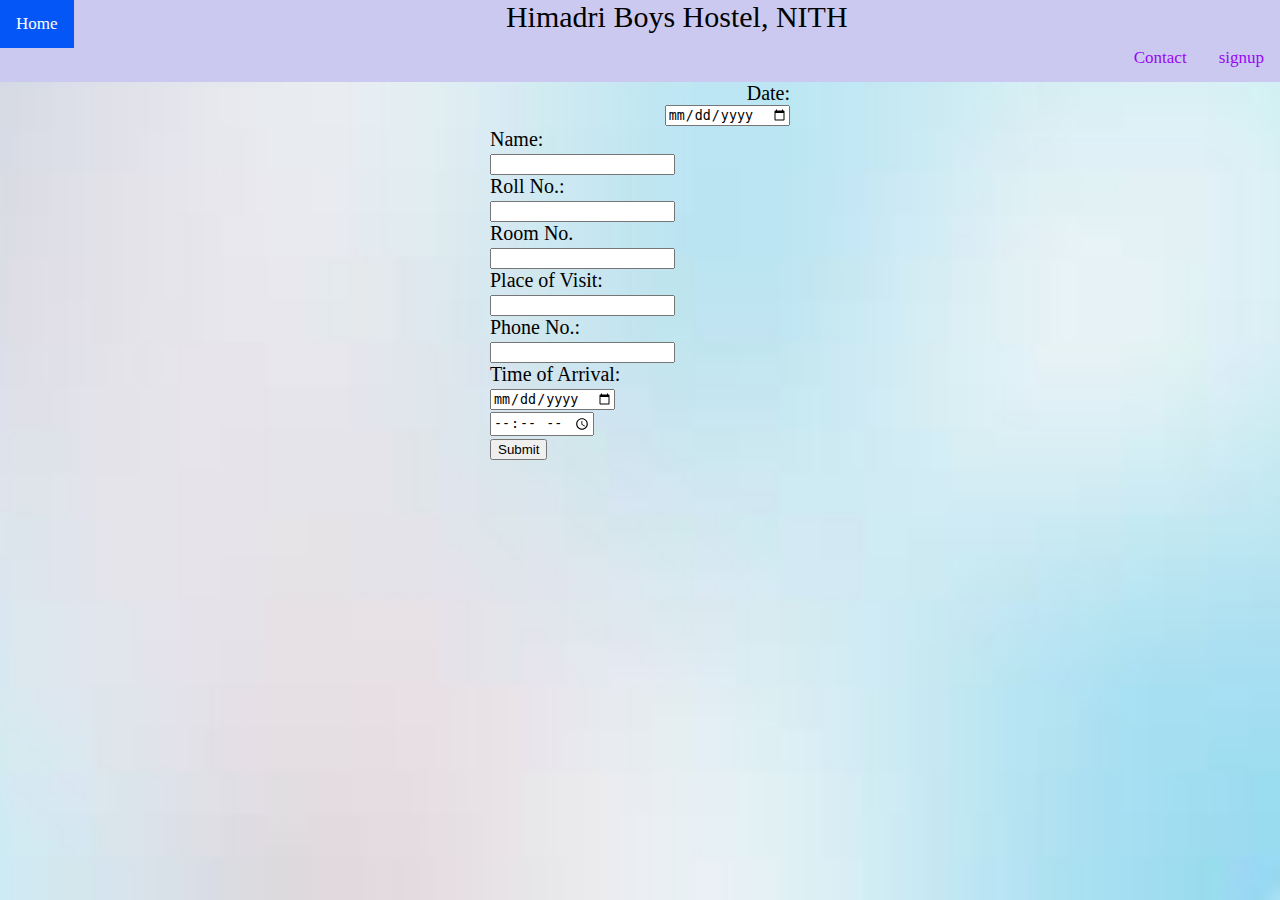
<file: index.html>
<!doctype html>
<html lang="en">
  <head>
    <meta charset="utf-8">
    <meta name="viewport" content="width=device-width, initial-scale=1">
    <link rel="stylesheet" href="index.css" />
    <title>Himadri Outpass Management</title>
  </head>
  <body>
      
      <div class="topnav">
        <a href="#home">Home</a>
        <div class="title_name">
            Himadri Boys Hostel, NITH
        </div>
        <div class="right-elem">
            <a href="#contact">Contact</a>
            <a><span class="glyphicon glyphicon-user"></span>signup</a>
        </div>
        <!-- <a href="#about">About</a> -->
      </div>
     
        <div class="outpass-form">
            <form>
                <label for="date" style="float:right;">Date:</label><br>
                <input type="date" id="date" name="date" style="float:right;"><br>
                <label for="name">Name:</label><br>
                <input type="text" id="name" name="name"><br>
                <label for="roll">Roll No.:</label><br>
                <input type="text" id="roll" name="roll"><br>
                <label for="room">Room No.</label><br>
                <input type="text" id="room" name="room"><br>
                <label for="place">Place of Visit:</label><br>
                <input type="text" id="place" name="place"><br>
                <label for="phone">Phone No.:</label><br>
                <input type="text" id="phone" name="phone"><br>
                <label for="arrival-time">Time of Arrival:</label><br>
                <input type="date" id="arrival-time" name="arrival-time"><br>
                <input type="time" id="arrival-time" name="arrival-time"><br>
        
                <input type="submit" value="Submit">
              </form>
        </div>
  </body>
</html>
</file>
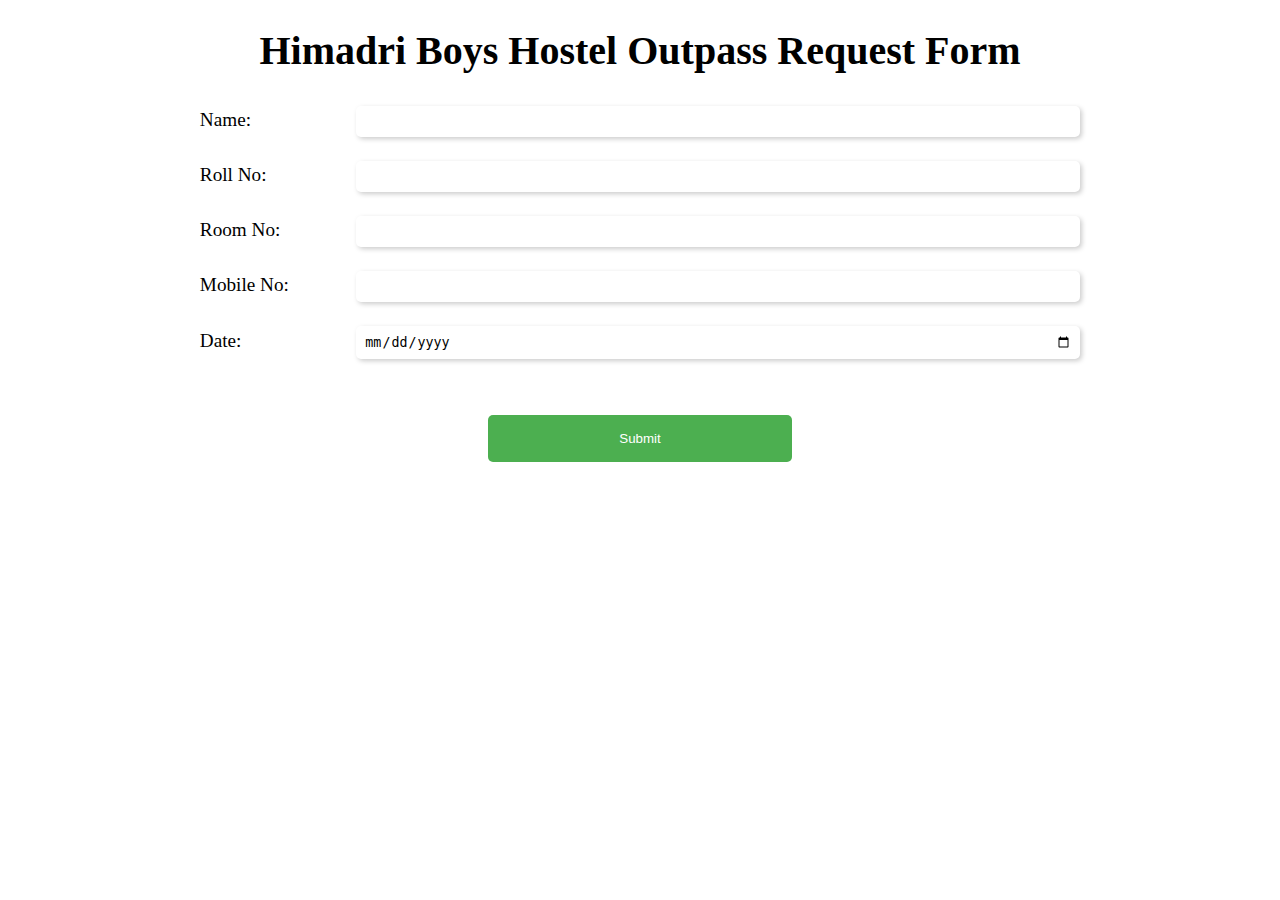
<file: chat.html>
<!DOCTYPE html>
<html>
  <head>
    <meta charset="UTF-8">
    <title>Himadri Boys Hostel Outpass Request Form</title>
    <link rel="stylesheet" href="style.css">
  </head>
  <body>
    <form>
      <h1>Himadri Boys Hostel Outpass Request Form</h1>
      <label for="name">Name:</label>
      <input type="text" id="name" name="name" required>
      <label for="rollno">Roll No:</label>
      <input type="text" id="rollno" name="rollno" required>
      <label for="roomno">Room No:</label>
      <input type="text" id="roomno" name="roomno" required>
      <label for="mobile">Mobile No:</label>
      <input type="tel" id="mobile" name="mobile" pattern="[0-9]{10}" required>
      <label for="date">Date:</label>
      <input type="date" id="date" name="date" required>
      <input type="submit" value="Submit">
    </form>
  </body>
</html>
</file>
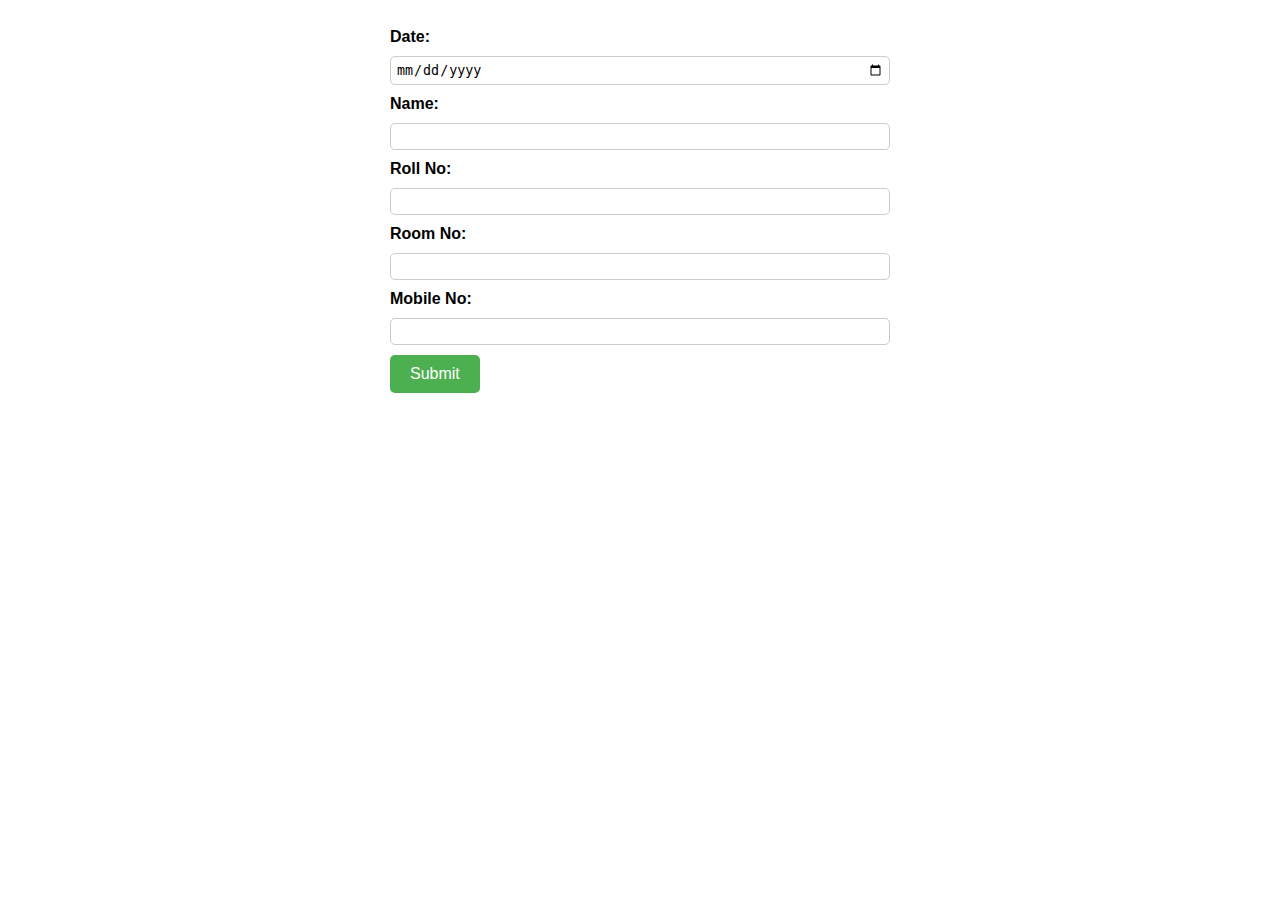
<file: chat1.html>
<!DOCTYPE html>
<html>
<head>
    <title>Himadri Boys Hostel Outpass Form</title>
    <style>
        body {
            background-image: url('https://example.com/background.jpg');
            background-size: cover;
            font-family: Arial, sans-serif;
        }
        form {
            background-color: white;
            padding: 20px;
            width: 500px;
            margin: 0 auto;
            border-radius: 5px;
        }
        label {
            display: block;
            margin-bottom: 10px;
            font-weight: bold;
        }
        input[type="text"], input[type="date"], input[type="tel"] {
            padding: 5px;
            border-radius: 5px;
            border: 1px solid #ccc;
            width: 100%;
            margin-bottom: 10px;
            box-sizing: border-box;
        }
        input[type="submit"] {
            background-color: #4CAF50;
            color: white;
            padding: 10px 20px;
            border: none;
            border-radius: 5px;
            cursor: pointer;
            font-size: 16px;
        }
        input[type="submit"]:hover {
            background-color: #3e8e41;
        }
    </style>
</head>
<body>
    <form method="post" action="submit.php">
        <label for="date">Date:</label>
        <input type="date" name="date" required>
        <label for="name">Name:</label>
        <input type="text" name="name" required>
        <label for="rollno">Roll No:</label>
        <input type="text" name="rollno" required>
        <label for="roomno">Room No:</label>
        <input type="text" name="roomno" required>
        <label for="mobile">Mobile No:</label>
        <input type="tel" name="mobile" required>
        <input type="submit" value="Submit">
    </form>
</body>
</html>
</file>
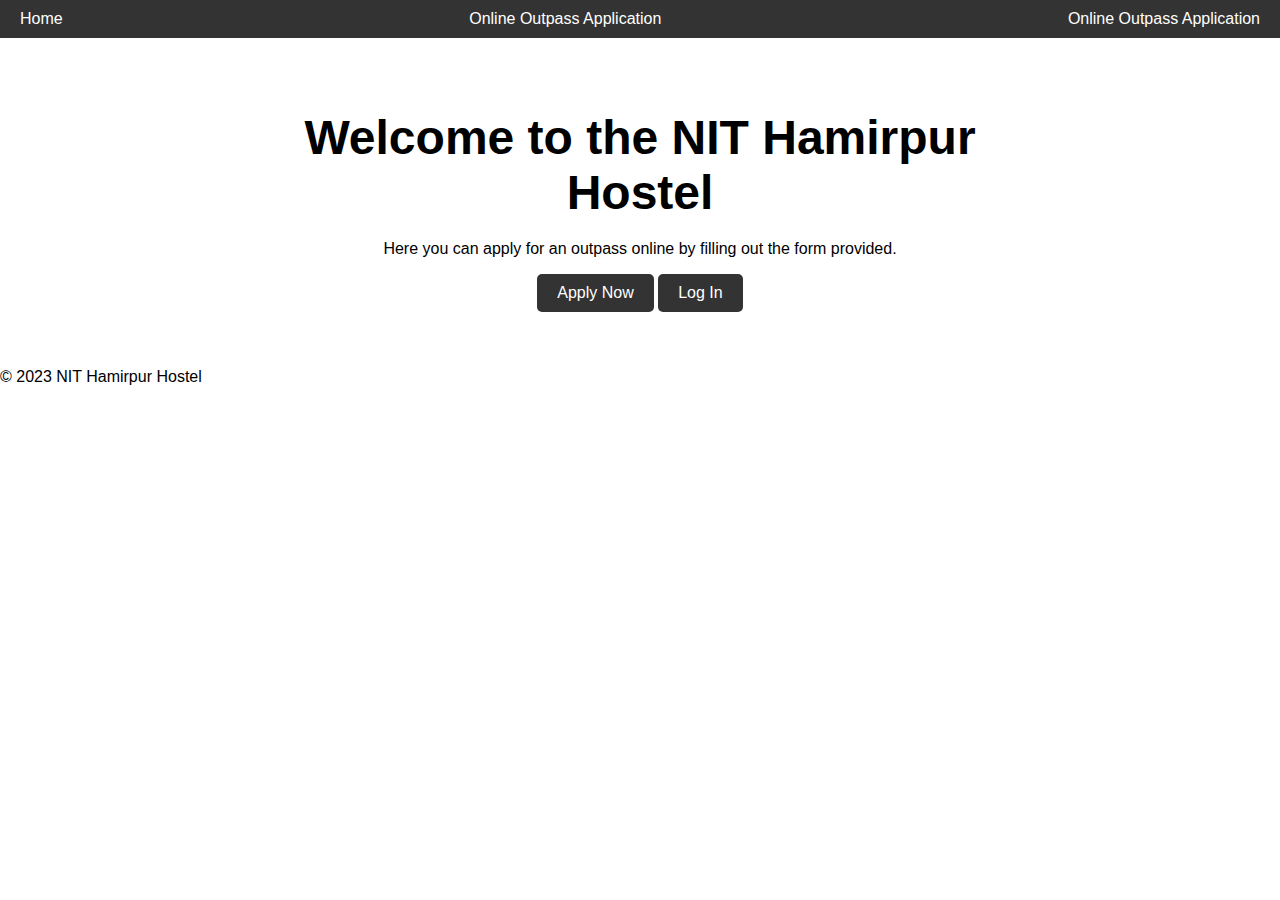
<file: header.html>
<!DOCTYPE html>
<html>
  <head>
    <title>Homepage</title>
    <meta charset="UTF-8">
    <meta name="viewport" content="width=device-width, initial-scale=1.0">
    <link rel="stylesheet" type="text/css" href="header.css">
  </head>
  <body>
    <header>
      <nav>
        <ul>
          <li><a href="#">Home</a></li>
          <li><a href="outpass.html">Online Outpass Application</a></li>
          <li><a href="login.html">Online Outpass Application</a></li>
        </ul>
      </nav>
    </header>
    <main>
      <h1>Welcome to the NIT Hamirpur Hostel</h1>
      <p>Here you can apply for an outpass online by filling out the form provided.</p>
      <a href="outpass.html" class="btn">Apply Now</a>
      <a href="login.html" class="btn">Log In</a>
    </main>
    <footer>
      <p>&copy; 2023 NIT Hamirpur Hostel</p>
    </footer>
  </body>
</html>
</file>
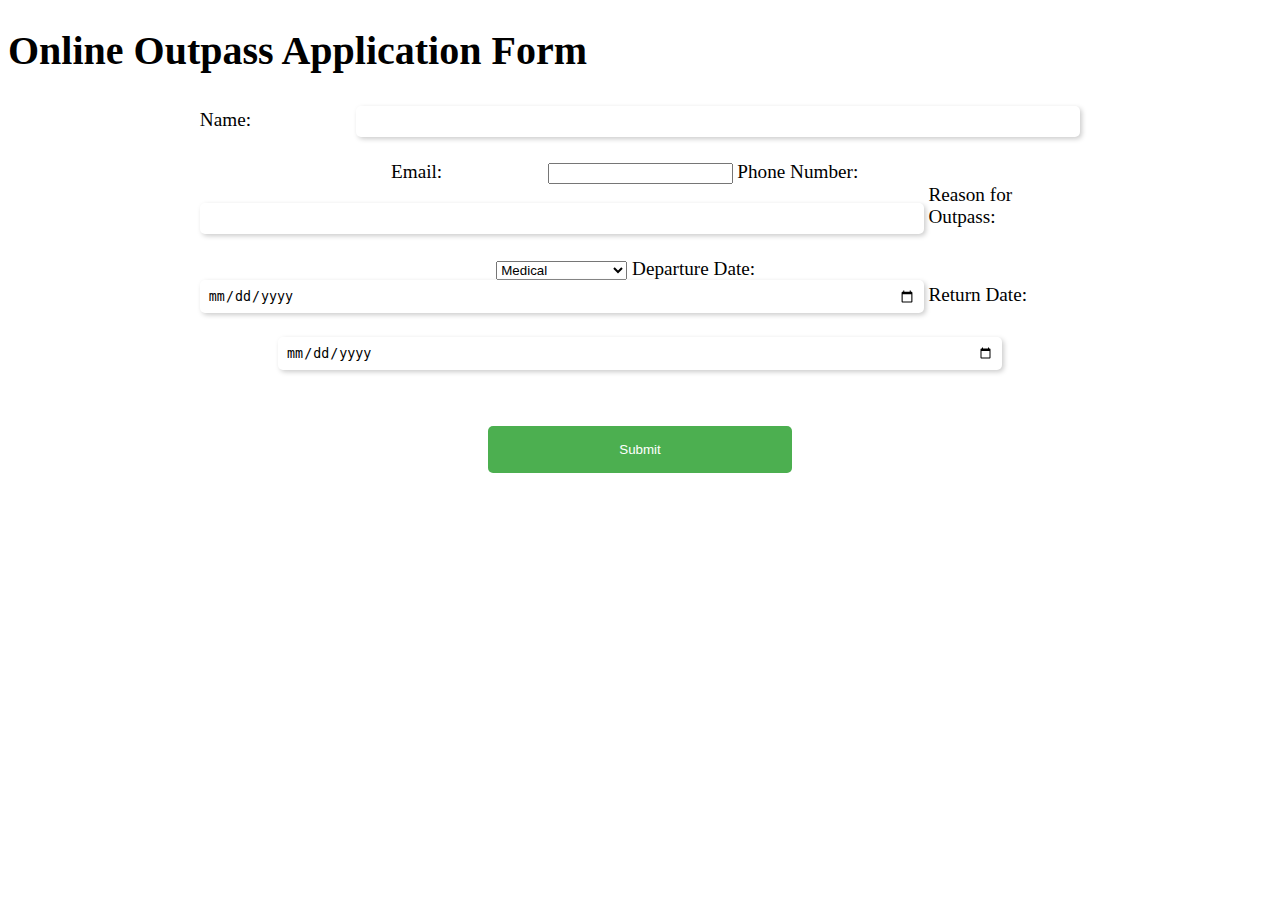
<file: outpass.html>
<!DOCTYPE html>
<html>
  <head>
    <title>Online Outpass Application Form</title>
    <meta charset="UTF-8">
    <meta name="viewport" content="width=device-width, initial-scale=1.0">
    <link rel="stylesheet" type="text/css" href="style.css">
  </head>
  <body>
    <div class="background"></div>
    <div class="form-container">
      <h1>Online Outpass Application Form</h1>
      <form action="#" method="post">
        <label for="name">Name:</label>
        <input type="text" id="name" name="name" required>

        <label for="email">Email:</label>
        <input type="email" id="email" name="email" required>

        <label for="phone">Phone Number:</label>
        <input type="tel" id="phone" name="phone" required>

        <label for="reason">Reason for Outpass:</label>
        <select id="reason" name="reason">
          <option value="medical">Medical</option>
          <option value="family">Family emergency</option>
          <option value="personal">Personal</option>
        </select>

        <label for="departure">Departure Date:</label>
        <input type="date" id="departure" name="departure" required>

        <label for="return">Return Date:</label>
        <input type="date" id="return" name="return" required>

        <input type="submit" value="Submit">
      </form>
    </div>
  </body>
</html>
</file>
<file: index.css>
body {
    margin:0;
    background: url(background.jpeg) no-repeat center center fixed; 
  -webkit-background-size: cover;
  -moz-background-size: cover;
  -o-background-size: cover;
  background-size: cover;
    }
/* Add a black background color to the top navigation */
.topnav {
    background-color: rgb(203, 201, 239);
    overflow: hidden;
  }
  
  /* Style the links inside the navigation bar */
  .topnav a {
    float: left;
    color: #9807f9;
    text-align: center;
    padding: 14px 16px;
    text-decoration: none;
    font-size: 17px;
  }
  
  /* Change the color of links on hover */
  .topnav a:hover {
    background-color: #0556f6;
    color: white;
  }
  .topnav .title_name{
    text-align: center;
    color: black;
    font-size: 30px;
  }
  .topnav div.right-elem {
    float: right;
  }

  .topnav div.auth{
    float: right;
  }

  /* form of outpass filling */
  .outpass-form {
    width: 300px;
    margin: auto;
  }

  .outpass-form{
    font-size: 20px;
  }
</file>
<file: style.css>
form {
    width: 80%;
    margin: 0 auto;
    font-size: 1.2rem;
    text-align: center;
  }
  
  h1 {
    font-size: 2.5rem;
    margin-bottom: 2rem;
  }
  
  label {
    display: inline-block;
    width: 15%;
    text-align: left;
  }
  
  input[type="text"],
  input[type="tel"],
  input[type="date"] {
    width: 70%;
    padding: 0.5rem;
    margin-bottom: 1.5rem;
    border: none;
    border-radius: 5px;
    box-shadow: 2px 2px 5px #ccc;
  }
  
  input[type="submit"] {
    width: 30%;
    background-color: #4CAF50;
    color: white;
    padding: 1rem;
    margin-top: 2rem;
    border: none;
    border-radius: 5px;
    cursor: pointer;
    transition: background-color 0.3s ease;
  }
  
  input[type="submit"]:hover {
    background-color: #2E8B57;
  }
</file>
<file: header.css>
body {
    font-family: Arial, sans-serif;
    margin: 0;
    padding: 0;
  }
  
  header {
    background-color: #333;
    color: #fff;
    padding: 10px;
  }
  
  nav ul {
    list-style: none;
    margin: 0;
    padding: 0;
    display: flex;
    justify-content: space-between;
  }
  
  nav ul li {
    display: inline-block;
  }
  
  nav ul li a {
    color: #fff;
    text-decoration: none;
    padding: 10px;
  }
  
  nav ul li a:hover {
    background-color: #fff;
    color: #333;
    border-radius: 5px;
  }
  
  main {
    max-width: 800px;
    margin: 0 auto;
    text-align: center;
    padding: 40px;
  }
  
  h1 {
    font-size: 48px;
    margin-bottom: 20px;
  }
  
  .btn {
    display: inline-block;
    padding: 10px 20px;
    background-color: #333;
    color: #fff;
    text-decoration: none;
    border-radius: 5px;
    transition: background-color 0.3s ease-out;
  }
  
  .btn:hover {
    background-color: #fff;
    color: #333;
  }
</file>
